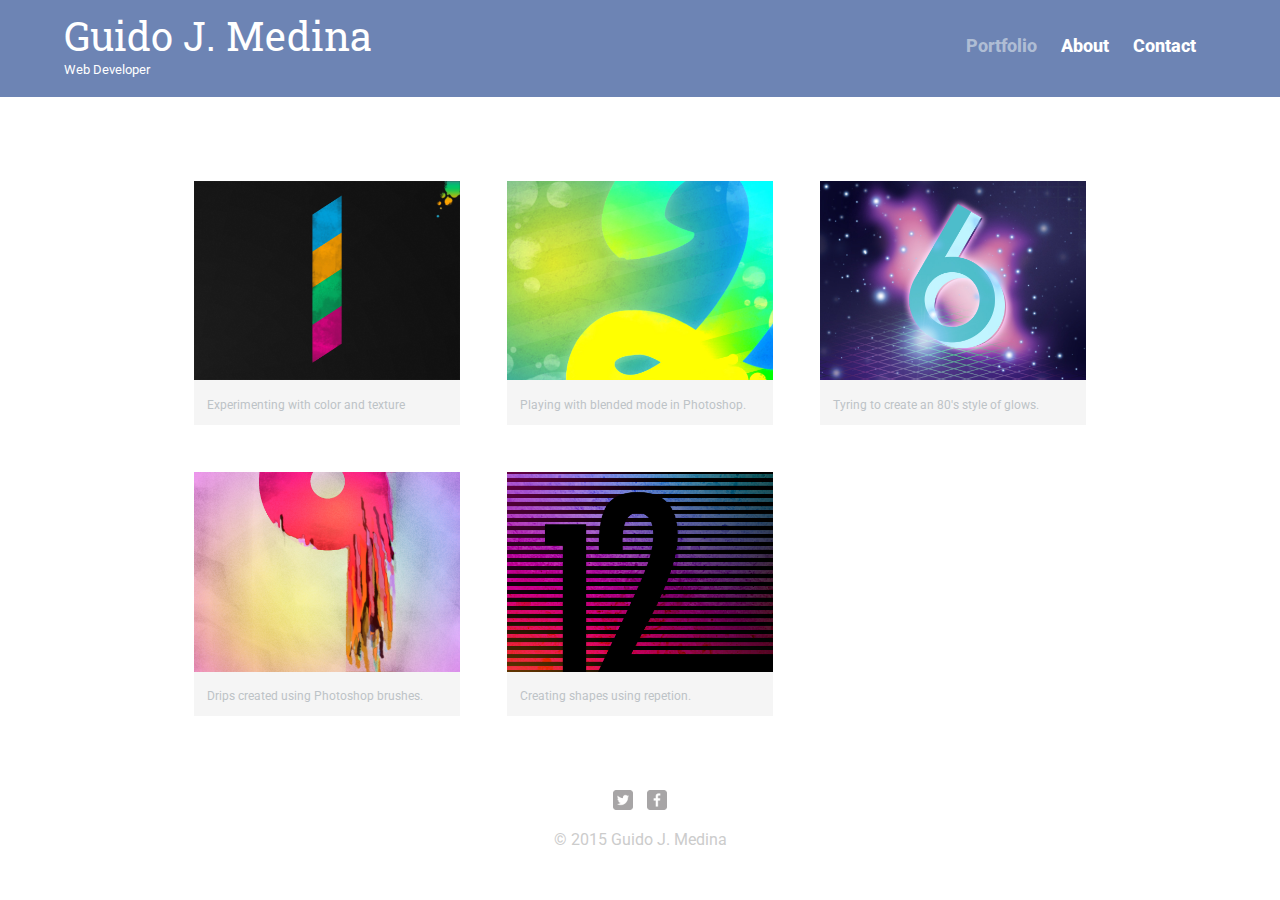
<file: index.html>
<!DOCTYPE html>
<html>
  <head>
    <meta charset="utf-8">
    <title>Guido J. Medina | Web Developer</title>
    <link rel="stylesheet" href="css/normalize.css">
    <link href='http://fonts.googleapis.com/css?family=Roboto+Slab:400,700|Roboto:400,500' rel='stylesheet' type='text/css'>
    <link rel="stylesheet" href="css/main.css"> 
    <link rel="stylesheet" href="css/responsive.css">
    <meta name="viewport" content="width=device-width, initial-scale=1.0">
  </head>
  <body>
    <header>
     
      <a href="index.html" id="logo">
        <h1>Guido J. Medina</h1>
        <h2>Web Developer</h2>
      </a>
      <nav>
        <ul>
          <li><a href="index.html" class="selected">Portfolio</a></li>
          <li><a href="about.html">About</a></li>
          <li><a href="contact.html">Contact</a></li>
        </ul>
      </nav>
    </header>
    <div id="wrapper">
      <section>
        <ul id="gallery">
          <li>
            <a href="img/numbers-01.jpg">
              <img src="img/numbers-01.jpg" alt="">
              <p>Experimenting with color and texture</p>
            </a>
          </li>
          <li>
            <a href="img/numbers-02.jpg">
              <img src="img/numbers-02.jpg" alt="">
              <p>Playing with blended mode in Photoshop.</p>
            </a>
          </li>
          <li>
            <a href="img/numbers-06.jpg">
              <img src="img/numbers-06.jpg" alt="">
              <p>Tyring to create an 80's style of glows.</p>
            </a>
          </li>
          <li>
            <a href="img/numbers-09.jpg">
              <img src="img/numbers-09.jpg" alt="">
              <p>Drips created using Photoshop brushes.</p>
            </a>
          </li>
          <li>
            <a href="img/numbers-12.jpg">
              <img src="img/numbers-12.jpg" alt="">
              <p>Creating shapes using repetion.</p>
            </a>
          </li>
        </ul>
      </section>
      <footer>
        <a href="http://twitter.com/yoguido77"><img src="img/twitter-wrap.png" alt="Twitter Logo" class="social-icon"></a>
        <a href="http://facebook.com/guidojmedina"><img src="img/facebook-wrap.png" alt="Facebook Logo" class="social-icon"></a>
        <p>&copy; 2015 Guido J. Medina</p>
     </footer>
   </div>
  </body>
</html>
</file>
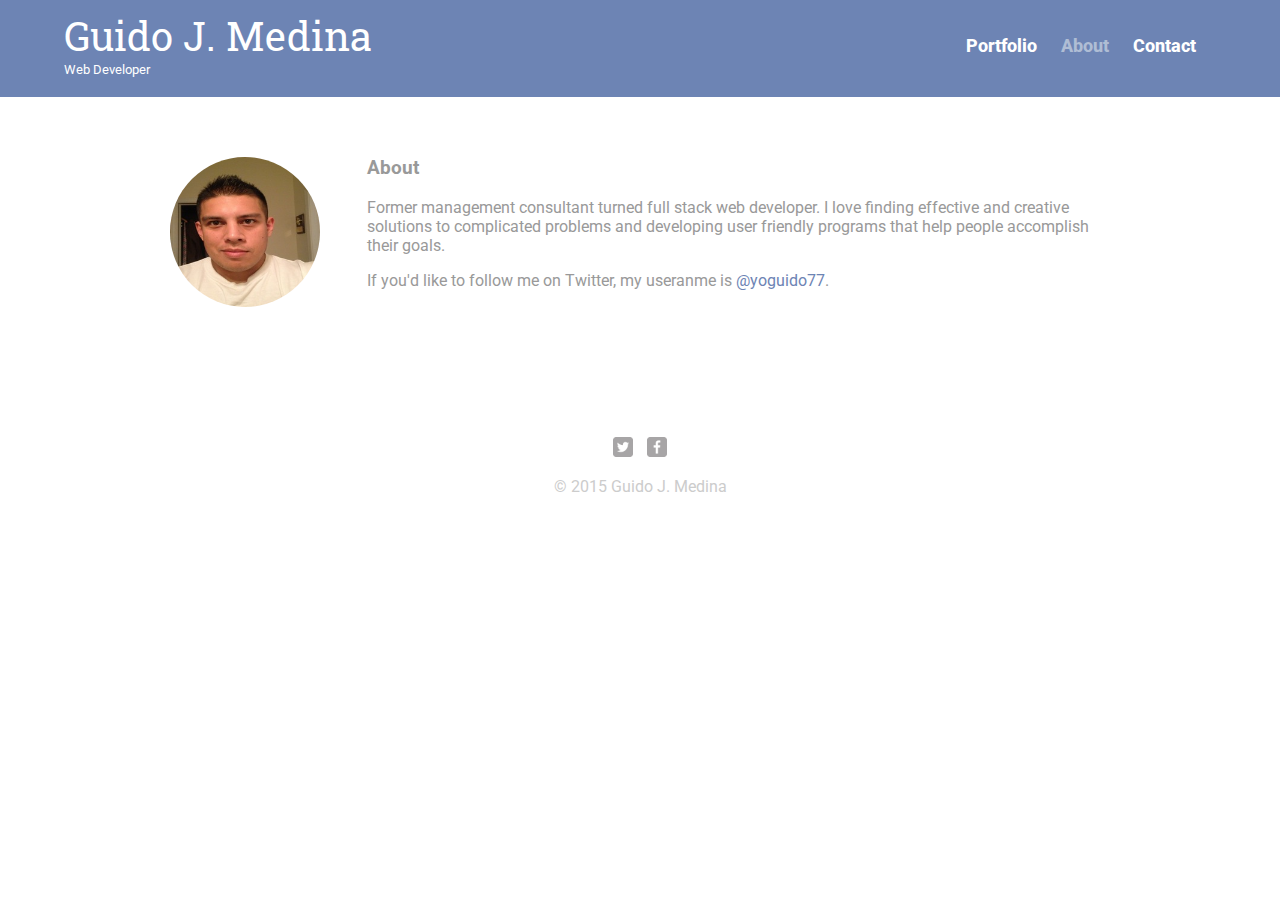
<file: about.html>
<!DOCTYPE html>
<html>
  <head>
    <meta charset="utf-8">
    <title>Guido J. Medina | Web Developer</title>
    <link rel="stylesheet" href="css/normalize.css">
    <link href='http://fonts.googleapis.com/css?family=Roboto+Slab:400,700|Roboto:400,500' rel='stylesheet' type='text/css'>
    <link rel="stylesheet" href="css/main.css">
    <link rel="stylesheet" href="css/responsive.css">
    <meta name="viewport" content="width=device-width, initial-scale=1.0">
  </head>
  <body>
    <header>
     
      <a href="index.html" id="logo">
        <h1>Guido J. Medina</h1>
        <h2>Web Developer</h2>
      </a>
      <nav>
        <ul>
          <li><a href="index.html" >Portfolio</a></li>
          <li><a href="about.html" class="selected">About</a></li>
          <li><a href="contact.html">Contact</a></li>
        </ul>
      </nav>
    </header>
    <div id="wrapper">
      <section>
        <img src="img/me18.jpg" alt="Photo of Guido" class="profile-photo">
        <h3>About</h3>
        <p>Former management consultant turned full stack web developer. I love finding effective and creative solutions to complicated problems and developing user friendly programs that help people accomplish their goals.</p>
        <p>If you'd like to follow me on Twitter, my useranme is <a href="http://twitter.com/yoguido77">@yoguido77</a>.</p>
      </section>
      <footer>
        <a href="http://twitter.com/yoguido77"><img src="img/twitter-wrap.png" alt="Twitter Logo" class="social-icon"></a>
        <a href="http://facebook.com/guidojmedina"><img src="img/facebook-wrap.png" alt="Facebook Logo" class="social-icon"></a>
        <p>&copy; 2015 Guido J. Medina</p>
     </footer>
   </div>
  </body>
</html>
</file>
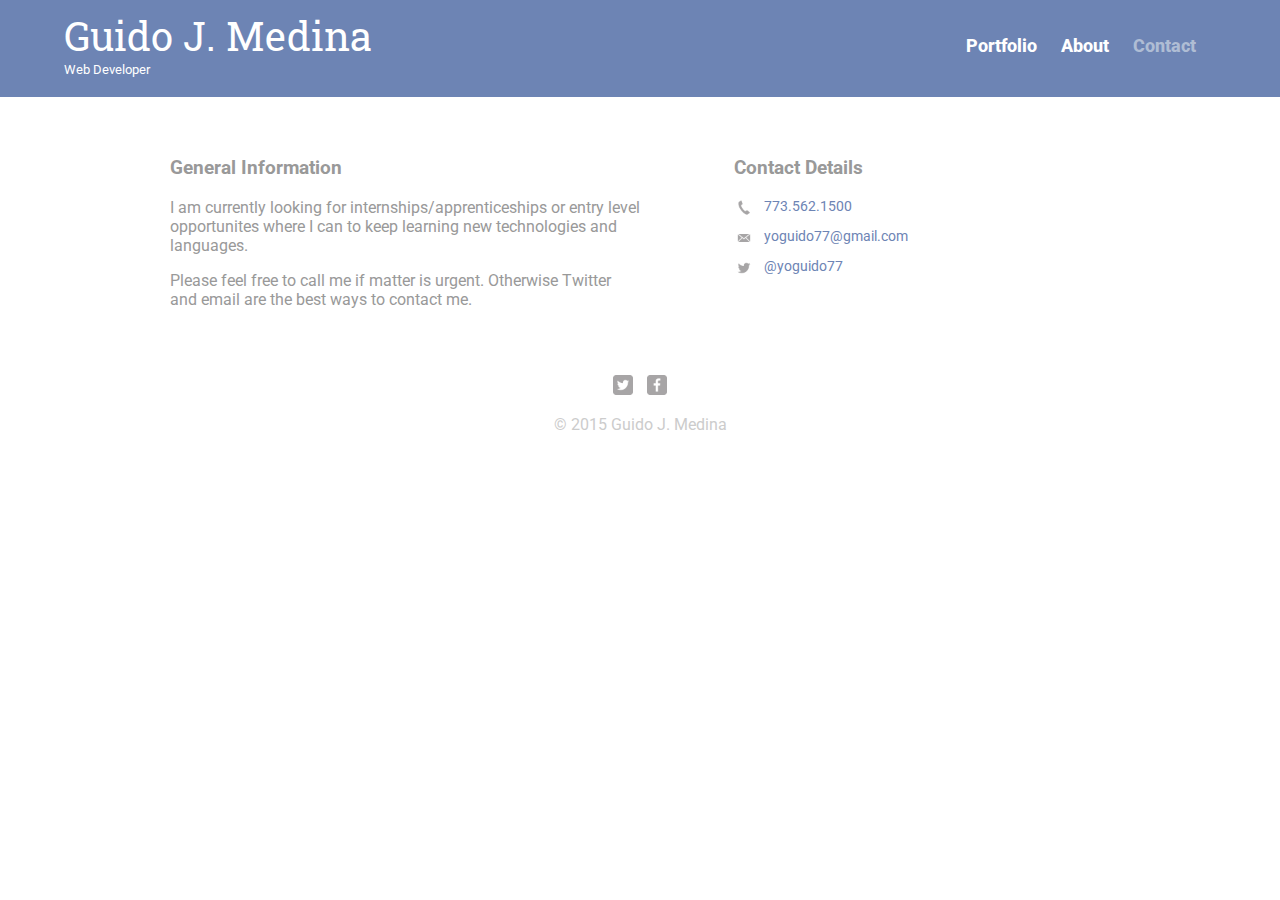
<file: contact.html>
<!DOCTYPE html>
<html>
  <head>
    <meta charset="utf-8">
    <title>Guido J. Medina | Web Developer</title>
    <link rel="stylesheet" href="css/normalize.css">
    <link href='http://fonts.googleapis.com/css?family=Roboto+Slab:400,700|Roboto:400,500' rel='stylesheet' type='text/css'>
    <link rel="stylesheet" href="css/main.css">
    <link rel="stylesheet" href="css/responsive.css">
    <meta name="viewport" content="width=device-width, initial-scale=1.0">
  </head>
  <body>
    <header>
     
      <a href="index.html" id="logo">
        <h1>Guido J. Medina</h1>
        <h2>Web Developer</h2>
      </a>
      <nav>
        <ul>
          <li><a href="index.html" >Portfolio</a></li>
          <li><a href="about.html">About</a></li>
          <li><a href="contact.html" class="selected">Contact</a></li>
        </ul>
      </nav>
    </header>
    <div id="wrapper">
      <section id="primary">
        <h3>General Information</h3>
        <p>I am currently looking for internships/apprenticeships or entry level opportunites where I can to keep learning new technologies and languages.</p>
        <p>Please feel free to call me if matter is urgent. Otherwise Twitter and email are the best ways to contact me.</p>
        
      </section>
      <section id="secondary">
        <h3>Contact Details</h3>
          <ul class="contact-info">
            <li class="phone"><a href="tel:773-562-1500">773.562.1500</a></li> 
            <li class="mail"><a href="mailto:yoguido77@gmail.com">yoguido77@gmail.com</a></li>
            <li class="twitter"><a href="http://twitter.com/intent/tweet?screen_name=yoguido77">@yoguido77</a></li>
        </ul>
        
      </section>
      <footer>
        <a href="http://twitter.com/yoguido77"><img src="img/twitter-wrap.png" alt="Twitter Logo" class="social-icon"></a>
        <a href="http://facebook.com/guidojmedina"><img src="img/facebook-wrap.png" alt="Facebook Logo" class="social-icon"></a>
        <p>&copy; 2015 Guido J. Medina</p>
     </footer>
   </div>
  </body>
</html>
</file>
<file: css/main.css>
/*****************
GENERAL
*****************/

body {
 font-family: 'Roboto', sans-serif;
}

#wrapper {
  max-width: 940px;
  margin: 0 auto;
  padding: 0 5%;
}

a {
text-decoration: none;
}

img {
  max-width: 100%;
}

h3 {
  margin: 0 0 1em 0;
}

/*****************
HEADING
*****************/

header {
  float: left;
  margin: 0 0 30px 0;
  padding: 5px 0 0 0;
  width: 100%;
}

#logo {
  text-align: center;
  margin: 0;
}

h1 {
  font-family: 'Roboto Slab', serif;
  margin: 15px 0; 
  font-size: 1.75em;
  font-weight: normal;
  line-height: 0.8;
}

h2 {
font-size: 0.75em;
margin: -5px 0 0;
font-weight: normal;
}

/*****************
NAVIGATION
*****************/

nav {
  text-align: center;
  padding: 10px 0;
  margin: 20px 0 0;
}

nav ul {
  list-style: none;
  margin: 0 10px;
  padding: 0;
}

nav li {
  display: inline-block;
}

nav a {
  font-weight: 800;
  padding: 15px 10px;
}

/*****************
FOOTER
*****************/

footer {
  font-size: 0.75.em;
  text-align: center;
  clear: both;
  padding-top: 50px;
  color: #ccc
}

.social-icon {
  width: 20px;
  height: 20px;
  margin: 0 5px;
}

/*****************
PAGE: PORTFOLIO
*****************/

#gallery {
  margin: 0;
  padding: 0;
  list-style: none;
}

#gallery li {
  float: left;
  width: 45%;
  margin: 2.5%;
  background-color: #f5f5f5;
  color: #bdc3c7;
}

#gallery li a p {
  margin: 0;
  padding: 5%;
  font-size: 0.75em;
  color: #bdc3c7;
}

/*****************
PAGE: ABOUT
*****************/

.profile-photo {
  display: block;
  max-width: 150px;
  margin: 0 auto 30px;
  border-radius: 50%;
}


/*****************
PAGE: CONTACT
*****************/

.contact-info {
  list-style:none;
  padding: 0;
  margin: 0;
  font-size: 0.9em;
}


/*
margin adds space on the outside of the element, padding adds space on the inside of the element and makes space between the elements edge and content
}*/

.contact-info a {
  display: block;
  min-height: 20px;
  background-repeat: no-repeat;
  background-size: 20px 20px;
  padding: 0 0 0 30px;
  margin: 0 0 10px;
}

/**
List element with the class phone selecting the anchor element
***/

.contact-info li.phone a {
  background-image: url('../img/phone.png');
  
  
}

.contact-info li.mail a {
  background-image: url('../img/mail.png');
  
  
}

.contact-info li.twitter a {
  background-image: url('../img/twitter.png');
  
  
}


/*****************
COLORS
*****************/

/* Site Body */
body {
  background-color: #fff;
  color: #999;
}

/* blue header */
header {
  background: #6d84b4;
  border-color: #3b5998;
}

/* nav background on mobile */
nav {
  background: #3b5998;
}

/* logo text */
h1, h2 {
  color: #fff;
}

/* links */
a {
  color: #6d84b4;
}

/* nav link */
nav a, nav a:visited {
  color: #fff;
}

/* selected nav link  */
nav a.selected, nav a:hover {
  color: #afbdd4;
}
</file>
<file: css/responsive.css>
@media screen and (min-width: 480px) {
  
/*****************
TWO COLUMN LAYOUT
*****************/
  
  #primary {
    width: 50%;
    float: left;
  }
  
  #secondary {
    width: 40%;
    float: right;
  }
  
/*****************
math for three column layout
  figuring out exact width we need.
  3 * 5 (total margin)= 15%
  100% - 15% = 85%
  85/3 = 28.333333333
*****************/
  
/*****************
Page: PORTFOLIO
*****************/
  
  #gallery li {
    width: 28.3333%
  }
  
  #gallery li:nth-child(4n) {
    clear: left;
  }
  
/*****************
Page: ABOUT
*****************/
  
  .profile-photo {
    float: left;
    margin: 0 5% 80px 0;
  }
}




@media screen and (min-width: 660px) {
  
/*****************
Page: HEADER
*****************/
  
  nav {
    background: none;
    float: right;
    font-size: 1.125em;
    margin-right: 5%;
    text-align: right;
    width: 45%; 
  }
  
  #logo {
    float: left;
    margin-left: 5%;
    text-align: left;
    width: 45%
      
  }
  
  h1 {
    font-size: 2.5em;
  }
  
  h2 {
    font-size: 0.825em;
    margin-bottom: 20px;
    
  }
  
  header {
    border-bottom: 5px solid \#3b5998;
    margin-bottom: 60px;
  }

}
</file>
